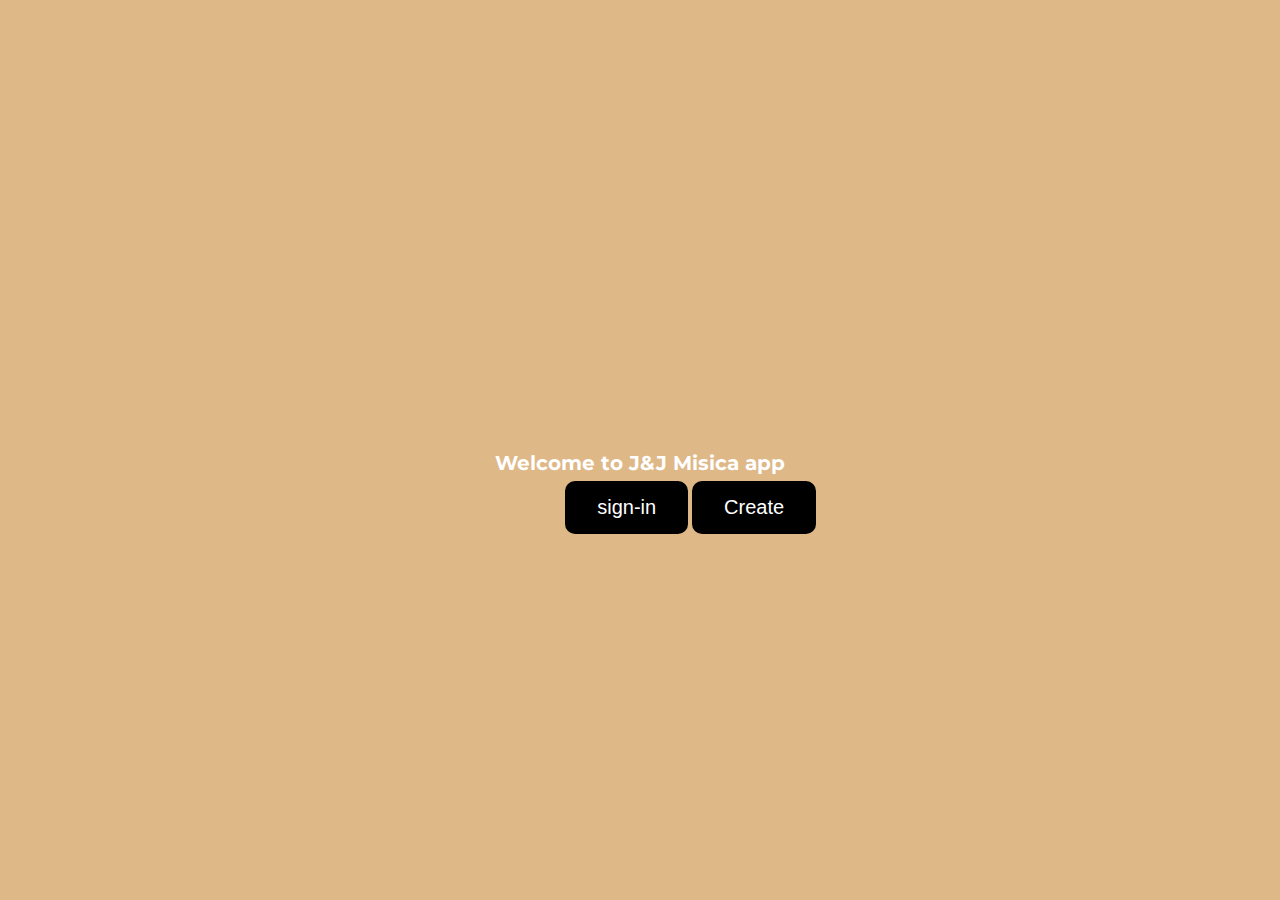
<file: index.html>
<!DOCTYPE html>
<html lang="en">
<head>
    <meta charset="UTF-8">
    <meta name="viewport" content="width=device-width, initial-scale=1.0">
    <meta http-equiv="X-UA-Compatible" content="ie=edge">
    <link rel = "stylesheet" href = "styles.css">
    <title>Musica</title>
</head>
<body>
    <main class="main">
    <div class="overlay">
        
        <h1 class="locktext">Welcome to J&J Misica app</h1>
        <div class="buttons">
        <button id="button" onclick="signInUser()">sign-in</buttonsignInUser()>
        <button id="button" onclick="createAUser()">Create</button>
        </div>
    </div>
</main>
<script src = "app.js"> </script>
</body>
</html>
</file>
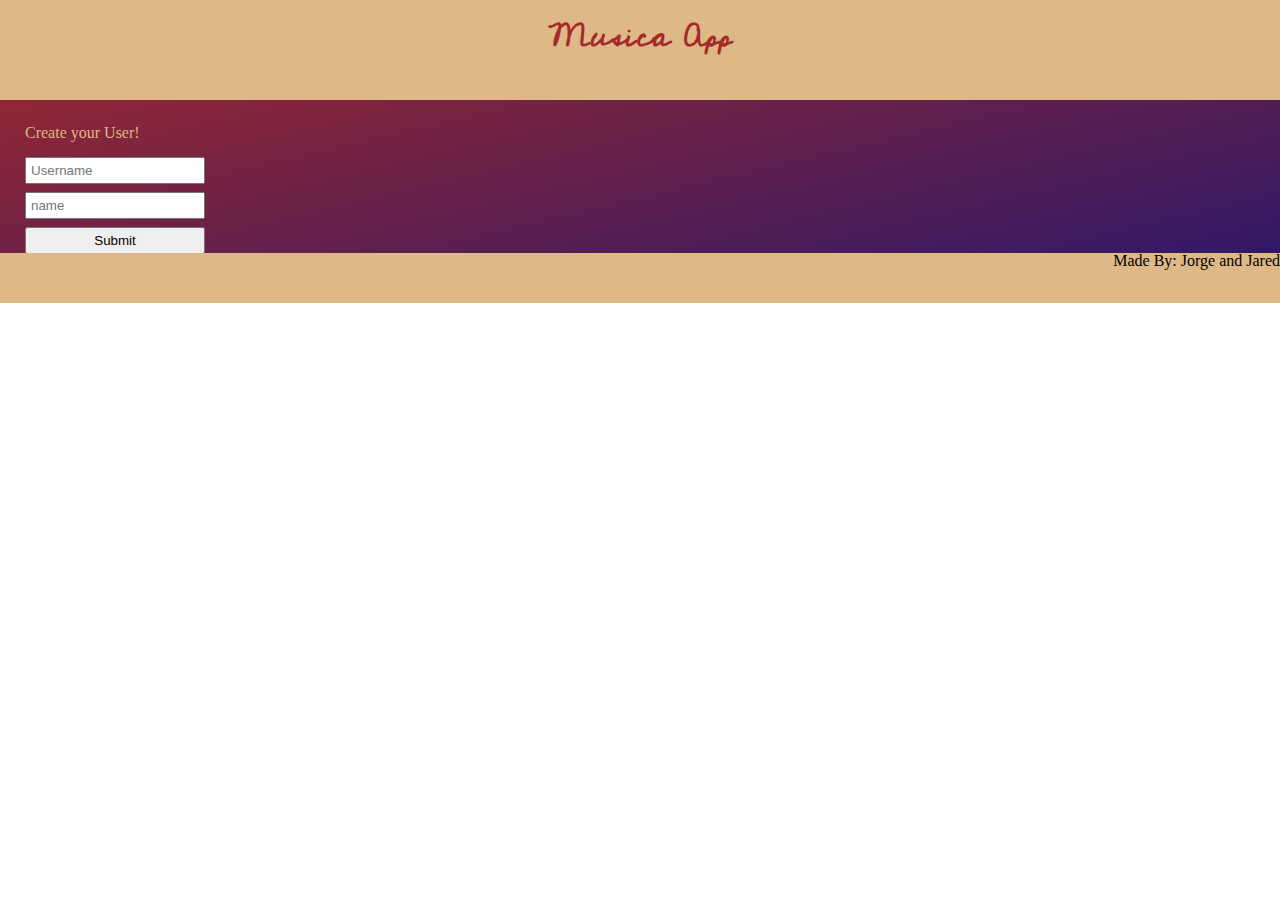
<file: create.html>
<!DOCTYPE html>
<html lang="en">
<head>
    <meta charset="UTF-8">
    <meta name="viewport" content="width=device-width, initial-scale=1.0">
    <meta http-equiv="X-UA-Compatible" content="ie=edge">
    <link rel="stylesheet" href="otherpages.css">
    <title>Create User</title>
</head>
<body>
    <header id="intro">
        <h1 id="Musica">Musica App</h1>
    </header>
    <main id="page-look">
    <h1 class="welcome">Create your User!</h1>
    <ul class="ul">
        
    </ul>
    <form action="http://localhost:3000/users" method="POST">
        <input type="text" name="username" placeholder="Username">
        <input type="text" name="name" placeholder="name">
        <input type="submit">
    </form>
</main>
    <footer id="foot">Made By: Jorge and Jared</footer>
    
</body>
</html>
</file>
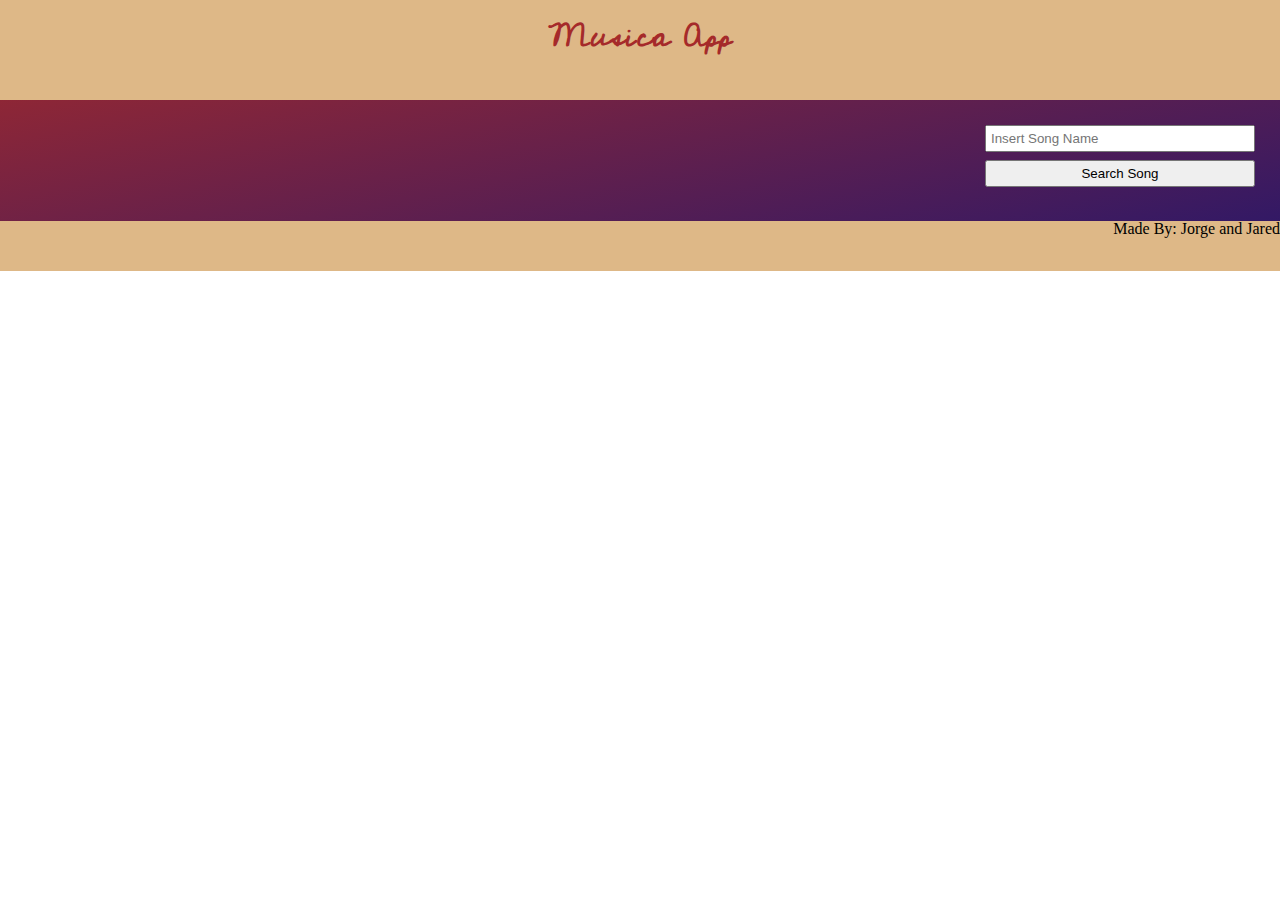
<file: showplaylist.html>
<!DOCTYPE html>
<html lang="en">
<head>
    <meta charset="UTF-8">
    <meta name="viewport" content="width=device-width, initial-scale=1.0">
    <link rel="stylesheet" href="otherpages.css">
    <title>Playlist</title>
</head>
<body>
    <header id="intro">
        <h1 id="Musica">Musica App</h1>
    </header>
    <main id="page-look">
        <div id="playsong-div"></div>
        <div id="song-div">
            <form id="search-song">
                <input id="search-for" type="text" name="search" placeholder="Insert Song Name"/>
                <input id="search-button" type="submit" value="Search Song"/>
            </form>
        </div>
        <ul class="ul"></ul>
    </main>
    <script src="showplaylist.js"></script>
    <footer id="foot">Made By: Jorge and Jared</footer>
</body>
</html>
</file>
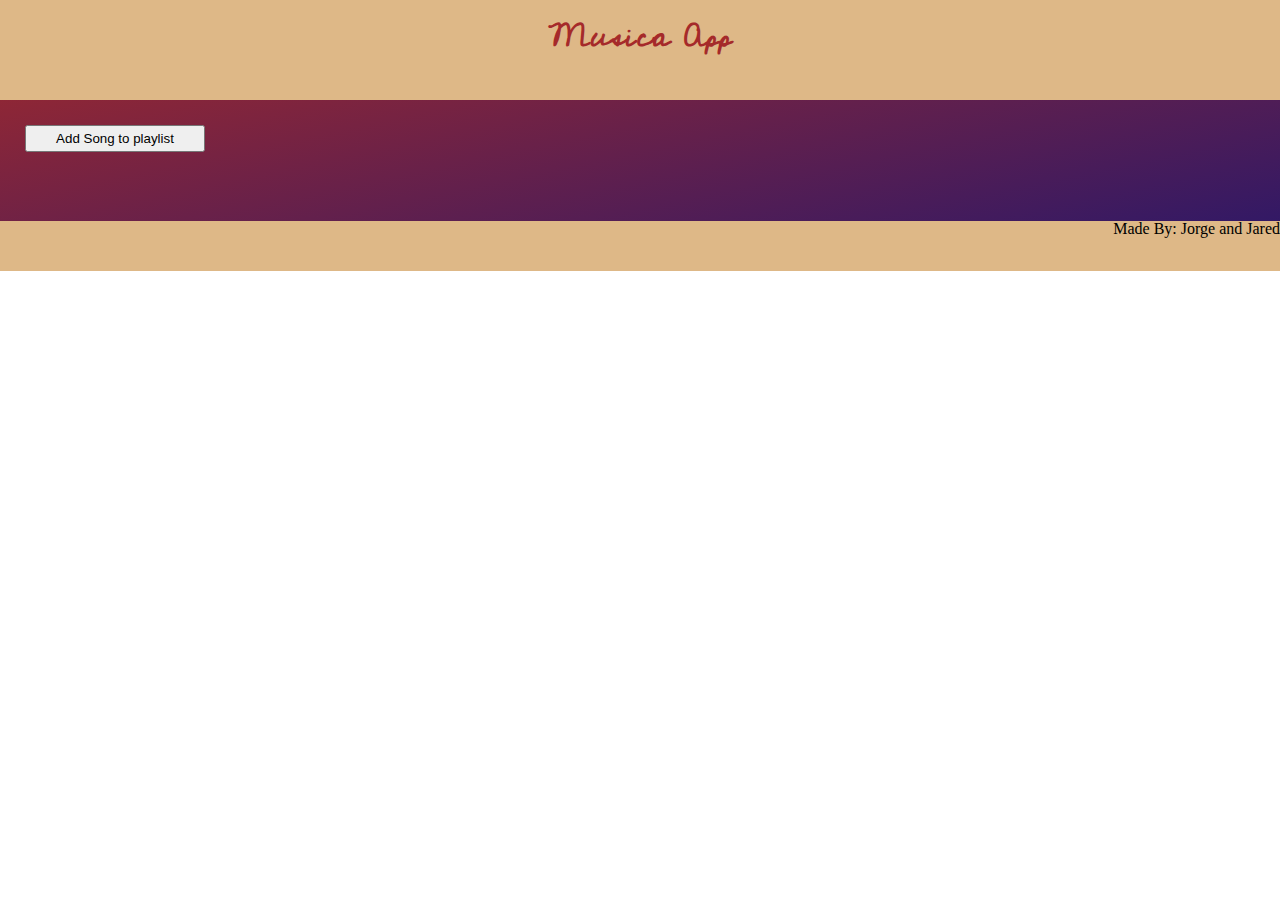
<file: showsong.html>
<!DOCTYPE html>
<html lang="en">
<head>
    <meta charset="UTF-8">
    <meta name="viewport" content="width=device-width, initial-scale=1.0">
    <link rel="stylesheet" href="otherpages.css">

    <title>Songs</title>
</head>
<body>
    <header id="intro">
        <h1 id="Musica">Musica App</h1>
    </header>
    <main id="page-look">
        <div id="song-info"></div>
        <form  action="http://localhost:3000/playlist_songs" method="POST">
            <input value="Add Song to playlist" type="submit">
        </form>
    </main>
    <footer id="foot">Made By: Jorge and Jared</footer>
    <script src="showsong.js"></script>
</body>
</html>
</file>
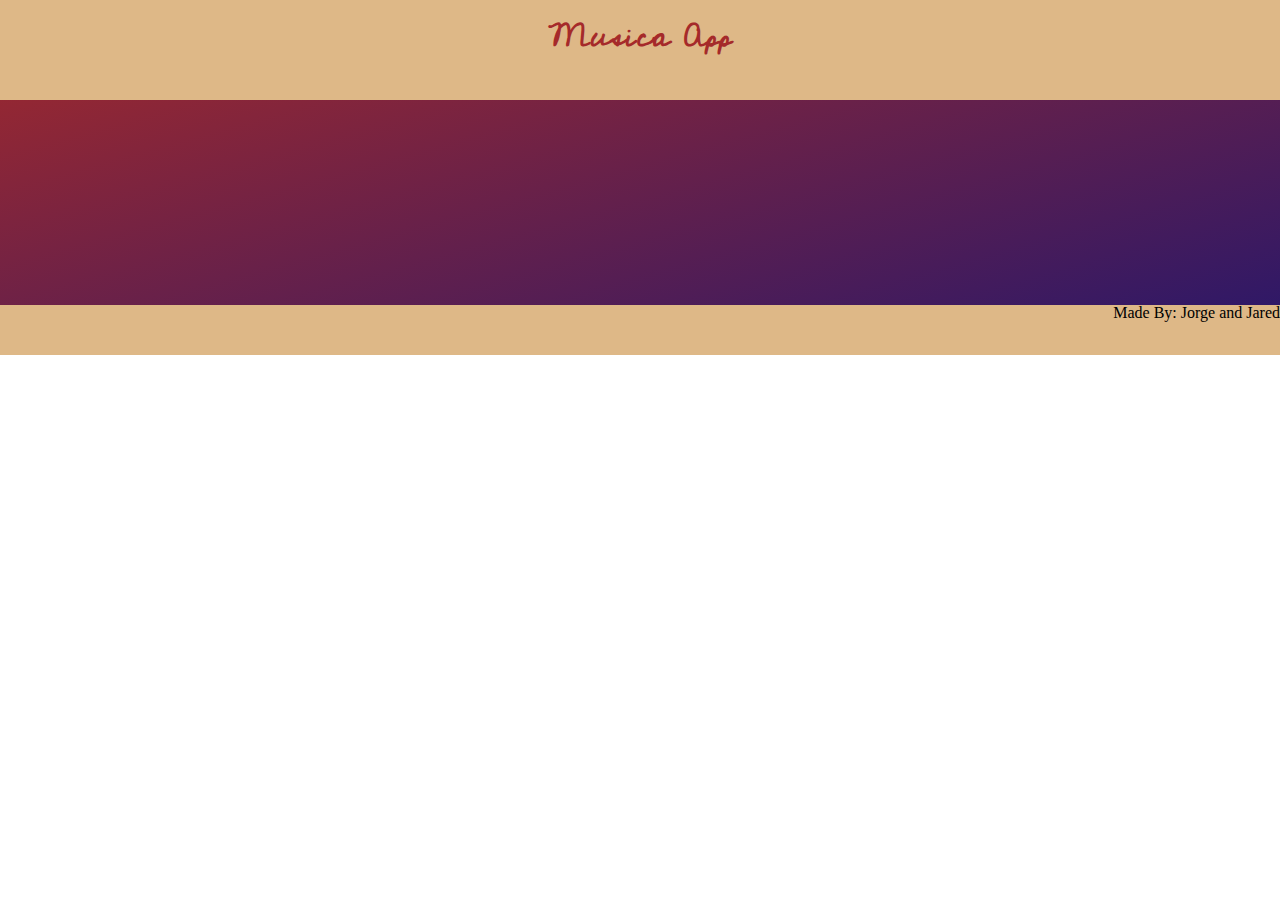
<file: showuser.html>
<!DOCTYPE html>
<html lang="en">
<head>
    <meta charset="UTF-8">
    <meta name="viewport" content="width=device-width, initial-scale=1.0">
    <link rel="stylesheet" href="otherpages.css">
    <title>User</title>
    
</head>
<body>
    <header id="intro"><h1 id="Musica">Musica App</h1></header>

    <main id="page-look">
        <ul id="showuser-ul" class="ul"></ul>
        
        
        <div class="submitbutton">
            <ul class="create-ul"></ul>
            </div>

  <div class="main"></div>
        
    </main>
    <script src="showuser.js"></script>
</body>
<footer id="foot">Made By: Jorge and Jared</footer>
</html>
</file>
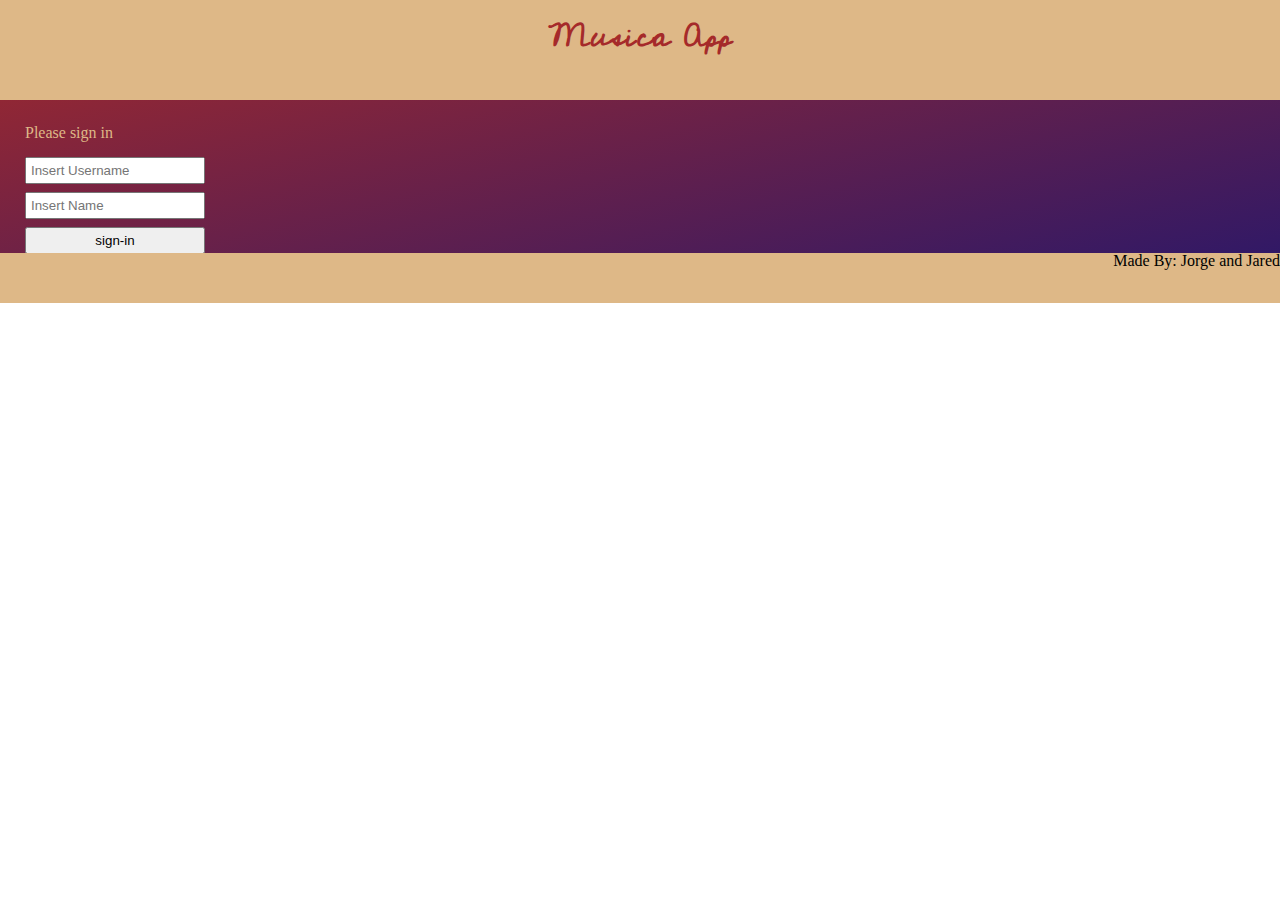
<file: signin.html>
<!DOCTYPE html>
<html lang="en">
<head>
    <meta charset="UTF-8">
    <meta name="viewport" content="width=device-width, initial-scale=1.0">
    <meta http-equiv="X-UA-Compatible" content="ie=edge">
    <link rel="stylesheet" href="otherpages.css">
    <title>Signin</title>
</head>
<body>
    <header id="intro">
        <h1 id="Musica">Musica App</h1>
    </header>
    <main id="page-look">
        <h1 class="welcome">Please sign in</h1>
            <form 
            class="sign-in">
                <label for="username">Username</label>
                <input id="username" type="text" name="username" placeholder="Insert Username"/>
                <label for="name">Name</label>
                <input id="name" type="text" name="name" placeholder="Insert Name"/>
                <input id="submit-button" type = "button" value = "sign-in"/>
            </form>
    </main>
    <script src="signin.js"></script>
    <footer id="foot">Made By: Jorge and Jared</footer>
</body>
</html>
</file>
<file: styles.css>
@import url('https://fonts.googleapis.com/css?family=Montserrat&display=swap');

*{
    box-sizing: border-box;
}
label{
    display: none;
}
form {
    width: 300px;
}

input{
    width: 100%;
    display: block;
    margin-bottom: 0.5rem;
    padding: 0.5rem;
}

body {
    font-family: 'Montserrat', sans-serif;
    background-image: url("https://images.unsplash.com/photo-1507808973436-a4ed7b5e87c9?ixlib=rb-1.2.1&ixid=eyJhcHBfaWQiOjEyMDd9&auto=format&fit=crop&w=1000&q=80");
    background-position: top;
    background-repeat: no-repeat;
    background-color: burlywood;
    height:max-content;
    width: max-content;
    padding: 6rem;
    margin-top: -6rem;
}

.into{
    font-size: 60px;
    text-align: center;
    margin-left: auto;
    margin-right: auto;
}

.overlay {
  position: absolute;
  top: 0;
  bottom: 0;
  left: 0;
  right: 0;
  height: 100%;
  width: 100%;
  opacity: 0;
  transition: .5s ease;
  background-color: burlywood;
}

.locktext {
    color: white;
    font-size: 20px;
    position: absolute;
    top: 50%;
    left: 50%;
    transform: translate(-50%, -50%);
    -ms-transform: translate(-50%, -50%);
  }
  .buttons{
    position: absolute;
    top: 53%;
    left: 44%;
  }
  #button {
    background-color: black;
    border: none;
    color: white;
    padding:15px 32px;
    text-align: center;
    text-decoration: none;
    font-size: 20px;
    margin: 4px 2px;
    cursor: pointer;
    border-radius: 10px;
  }
  
  #button:hover {
    background-color: red;
    color: black;
    border-radius: 20px;
  }

.main:hover .overlay {
    opacity: 1;
  }
</file>
<file: otherpages.css>
@import url('https://fonts.googleapis.com/css?family=Montserrat&display=swap');
@import url('https://fonts.googleapis.com/css?family=Cedarville+Cursive|Zhi+Mang+Xing&display=swap');
*{
    box-sizing: border-box;}
  #intro{
    background-color: burlywood;
    text-align: center;
    height: 100px;}
  #Musica{
    color: brown;
    text-shadow: 90rem;
    font-size: xx-large;
    font-family: 'Zhi Mang Xing', cursive;
    font-family: 'Cedarville Cursive', cursive;
    font-weight: bolder;
    padding-top: 1.3rem;}
  #foot{
    background-color: burlywood;
    height: 50px;
    text-align: right;}
  label{
      display: none;}

  body {
    font-family: 'Montserrat', sans-serif;
    /* background-color: blanchedalmond; */
    background-image: linear-gradient(to bottom right, brown, rgb(39, 23, 107));
    background-repeat: no-repeat;
    background-size: cover;
    /* background-size: 100px 100px; */
  }
 
  form {
    width:200px;
    height: 3rem;
  }
  input{
    width: 90%;
    display: block;
    margin-bottom: 0.5rem;
    padding: 0.25rem;
  }

  #page-look{
   display: flex;
   flex-direction: column;
    padding: 25px;
    padding-bottom: 3rem;
    height: auto;
    overflow: scroll;
  }
  #search-song{
    display: flex;
    flex-direction: column;
    width: 300px;
  }

  #search-for{

    display: flex;
    align-self: flex-end;
    justify-content: space-between; 
    
  }

  #search-button{
    display: flex;
    align-self: flex-end;
  }
  .submitbutton{
    padding-left: 1rem;
    height: 20px;
    align-content: left;
  }

  #usertag{
    color: white;}
  #showuser-ul {
    list-style-type: none;
    margin: 0;
    padding: 02rem;
    padding-bottom: 5rem;
    font-size: xx-large;
    width: 300px;
    color: burlywood;
    align-content: center;}
    

    #playsong-div{
      color: blanchedalmond;
      font-size: xx-large;
    }
  
    #song-div{
      color: blanchedalmond;
      align-self: flex-end;
      
    }

    .welcome{
      color: burlywood;
      padding-bottom: 1rem;
    }
    

a:link {
  color: burlywood;
}

/* visited link */
a:visited {
  color: white;
}

/* mouse over link */
a:hover {
  color:green;
}

html, body, div, span, applet, object, iframe,
h1, h2, h3, h4, h5, h6, p, blockquote, pre,
a, abbr, acronym, address, big, cite, code,
del, dfn, em, img, ins, kbd, q, s, samp,
small, strike, strong, sub, sup, tt, var,
b, u, i, center,
dl, dt, dd, ol, ul, li,
fieldset, form, label, legend,
table, caption, tbody, tfoot, thead, tr, th, td,
article, aside, canvas, details, embed, 
figure, figcaption, footer, header, hgroup, 
menu, nav, output, ruby, section, summary,
time, mark, audio, video {
	margin: 0;
	padding: 0;
	border: 0;
	font-size: 100%;
	font: inherit;
	vertical-align: baseline;
}
article, aside, details, figcaption, figure, 
footer, header, hgroup, menu, nav, section {
	display: block;
}
body {
	line-height: 1;
}
ol, ul {
	list-style: none;
}
blockquote, q {
	quotes: none;
}
blockquote:before, blockquote:after,
q:before, q:after {
	content: '';
	content: none;
}
table {
	border-collapse: collapse;
	border-spacing: 0;
}
#playlis{
  
}
</file>
